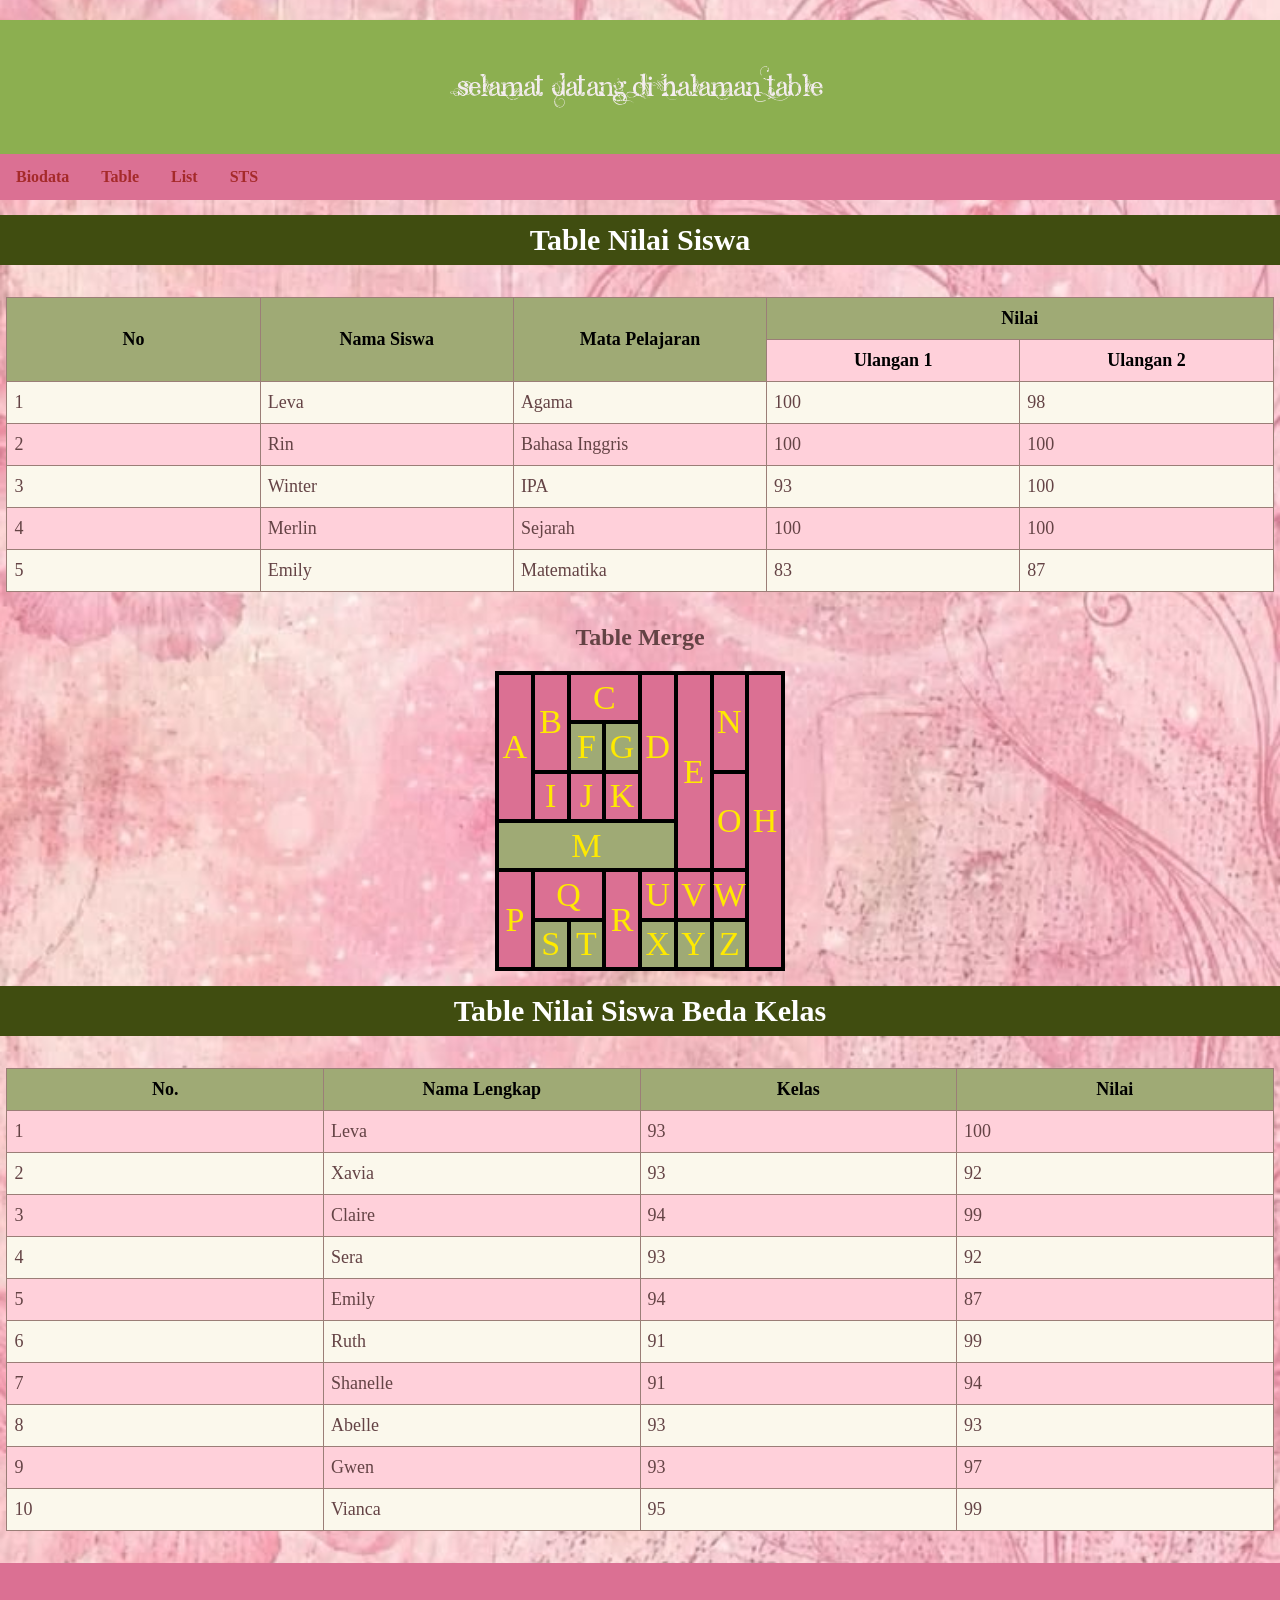
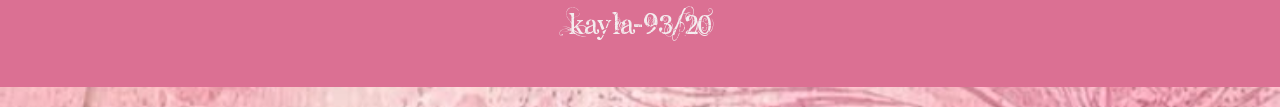
<file: table.html>
<!DOCTYPE html>
<html>
<head>
    <title>Table Merge</title>
    <link rel="stylesheet" href="table.css">
</head>
<body>
    <div class="header">
        <p>Selamat Datang di Halaman Table</p>
    </div>
    <div class="topnav">
        <a href="index.html">Biodata</a>
        <a href="table.html">Table</a>
        <a href="list.html">List</a>
        <a href="sts-93-20.html">STS</a>
    </div>

    <h1>Table Nilai Siswa</h1>

    <table class="nilai">
        <tr>
            <th rowspan="2">No</th>
            <th rowspan="2">Nama Siswa</th>
            <th rowspan="2">Mata Pelajaran</th>
            <th colspan="2">Nilai</th>
        </tr>
        <tr>
            <th>Ulangan 1</th>
            <th>Ulangan 2</th>
        </tr>
        <tr>
            <td>1</td>
            <td>Leva</td>
            <td>Agama</td>
            <td>100</td>
            <td>98</td>
        </tr>
        <tr>
            <td>2</td>
            <td>Rin</td>
            <td>Bahasa Inggris</td>
            <td>100</td>
            <td>100</td>
        </tr>
        <tr>
            <td>3</td>
            <td>Winter</td>
            <td>IPA</td>
            <td>93</td>
            <td>100</td>
        </tr>
        <tr>
            <td>4</td>
            <td>Merlin</td>
            <td>Sejarah</td>
            <td>100</td>
            <td>100</td>
        </tr>
        <tr>
            <td>5</td>
            <td>Emily</td>
            <td>Matematika</td>
            <td>83</td>
            <td>87</td>
        </tr>
    </table>

     <div class = "table">
    <h2>Table Merge</h2>
    <table>
        <tr>
            <th rowspan="3">A</th>
            <th rowspan="2">B</th>
            <th colspan="2">C</th>
            <th rowspan="3">D</th>
            <th rowspan="4">E</th>
            <th rowspan="2">N</th>
            <th rowspan="6">H</th>
        </tr>
        <tr>
            <th class="ganti">F</th>
            <th class="ganti">G</th>
        </tr>
        <tr>
            <th>I</th>
            <th>J</th>
            <th>K</th>
            <th rowspan="2">O</th>
        </tr>
        <tr>
            <th colspan="5" class="ganti">M</th>
        </tr>
        <tr>
            <th rowspan="2">P</th>
            <th colspan="2">Q</th>
            <th rowspan="2">R</th>
            <th>U</th>
            <th>V</th>
            <th>W</th>
        </tr>
        <tr>
            <th class="ganti">S</th>
            <th class="ganti">T</th>
            <th class="ganti">X</th>
            <th class="ganti">Y</th>
            <th class="ganti">Z</th>
        </tr>
    </table>
    </div>

    <h1>Table Nilai Siswa Beda Kelas</h1>

    <table class="nilai">
        <tr>
            <th>No.</th>
            <th>Nama Lengkap</th>
            <th>Kelas</th>
            <th>Nilai</th>
        </tr>
        <tr>
            <td>1</td>
            <td>Leva</td>
            <td>93</td>
            <td>100</td>
        </tr>
        <tr>
            <td>2</td>
            <td>Xavia</td>
            <td>93</td>
            <td>92</td>
        </tr>
        <tr>
            <td>3</td>
            <td>Claire</td>
            <td>94</td>
            <td>99</td>
        </tr>
        <tr>
            <td>4</td>
            <td>Sera</td>
            <td>93</td>
            <td>92</td>
        </tr>
        <tr>
            <td>5</td>
            <td>Emily</td>
            <td>94</td>
            <td>87</td>
        </tr>
        <tr>
            <td>6</td>
            <td>Ruth</td>
            <td>91</td>
            <td>99</td>
        </tr>
     <tr>
            <td>7</td>
            <td>Shanelle</td>
            <td>91</td>
            <td>94</td>
        </tr>
     <tr>
            <td>8</td>
            <td>Abelle</td>
            <td>93</td>
            <td>93</td>
        </tr>
     <tr>
            <td>9</td>
            <td>Gwen</td>
            <td>93</td>
            <td>97</td>
        </tr>
     <tr>
            <td>10</td>
            <td>Vianca</td>
            <td>95</td>
            <td>99</td>
        </tr>
    </table>

    <footer>
        <p>Kayla-93/20</p>
    </footer>
</body>
</html>
</file>
<file: table.css>
body{
    background-image: url(listbgg.jpg);
    background-size: cover;
    background-position: center;
}
.header {
    background-color: #f2f2f2;
    padding: 20px;
    text-align: center;
}
/* style pada topnav */
.topnav{
    overflow: hidden;
    background-color: #333;
}

.topnav a{
    float: left;
    display: block;
    color: #f2f2f2;
    text-align: center;
    padding: 14px 16px;
    text-decoration: none;
}

.topnav a:hover{
    background-color: #ddd;
    color: black;
}

/* Style footer */
footer{
    background-color: #f2f2f2;
    padding: 10px;
    text-align: center;
}

* {
    box-sizing: border-box;
}

body {
    margin: 0;
    padding: 20px 0;
    font-family: "Times New Roman";
    color: #644345;
}

h1 {
    background-color: #404d10;
    color: #ffffff;
    text-align: center;
    font-family: "Times New Roman", serif;
    font-size: 30px;
    margin: 15px 0 32px;
    padding: 8px;
}

.nilai {
    width: 99%;
    margin: 0 auto 32px;
    border-collapse: collapse;
    table-layout: fixed;
    background-color: #fdf8ff;
}

.nilai th, .nilai td {
    border: 1px solid #9b7e77;
    padding: 10px 7px;
    font-size: 18px;
}

.nilai th {
    text-align: center;
    font-weight: bold;
    background-color: #9faa75;
    color: #000000;
}

.nilai td {
    background-color: #fbf8ec;
}

.nilai tr:nth-child(2) th {
    background-color: #ffd0da;
}

.nilai tr:nth-child(odd) td {
    background-color: #fbf8ec;
}

.nilai tr:nth-child(even) td {
    background-color: #ffd0da;
}

.merge th,
.merge td {
    height: 36px;
    background-color: #fbf8ec;
}

.merge tr:nth-child(2) th {
    background-color: #ffd0da;
}

.merge tr:nth-child(4) th {
    background-color: #ffd0da;
}

.merge tr:last-child th:nth-child(1),
.merge tr:last-child th:nth-child(2),
.merge tr:last-child th:nth-child(4),
.merge tr:last-child th:nth-child(5),
.merge tr:last-child th:nth-child(6) {
    background-color: #ffc9df;
}

.nilai th:hover,
.nilai td:hover {
    background-color: #e8cad8 !important;
    color: #000000;
    transition: 0.2s;
} 
.header {
    background-color: #f2f2f2;
    padding: 20px;
    text-align: center;
}
/* style pada topnav */
.topnav{
    overflow: hidden;
    background-color: #333;
}

.topnav a{
    float: left;
    display: block;
    color: #f2f2f2;
    text-align: center;
    padding: 14px 16px;
    text-decoration: none;
}

.topnav a:hover{
    background-color: #ddd;
    color: black;
}

/* Style footer */
footer{
    background-color: #f2f2f2;
    padding: 10px;
    text-align: center;
}

.table {
    font-family: "Times New Roman", serif;
    text-align: center;
}

.table table {
    width: 290px;
    height: 300px;
    margin: 0 auto;
    table-layout: fixed;
    border-collapse: collapse;
    background-color: palevioletred;
}

.table th {
    border: 4px solid #000000;
    color: #ffea00;
    font-size: 34px;
    font-weight: normal;
    padding: 0;
}

.table th.ganti {
    background-color: #9faa75;
}

.table th:hover {
    background-color: #ffae00;
    color: #61D0F);
}

footer{
    background-color: palevioletred;
    padding: 15px;
    text-align: center;
}
/* style pada header */

.header{
    background-color: rgb(140, 175, 80);
    padding: 20px;
    text-align: center;
}

/* style pada topnav */
.topnav {
    display: flex;                /* Uses flexbox to line up items neatly */
    background-color: palevioletred;
    overflow: hidden;
    width: 100%;                  /* Makes sure the nav bar spans the full width */
}

.topnav a {
    display: block;
    color: brown;
    text-align: center;
    padding: 14px 16px;
    text-decoration: none;
    font-weight: bold;            /* Optional: makes it pop more */
}

.topnav a:hover {
    background-color: cornsilk;
    color: brown;
}
@font-face {
    font-family: "peace";
    src: url(Angelic\ Peace.ttf);
}
p{
    text-align: center;
    font-family: "peace";
    font-size: 30px;
    color: rgb(244, 237, 239);
}
</file>
